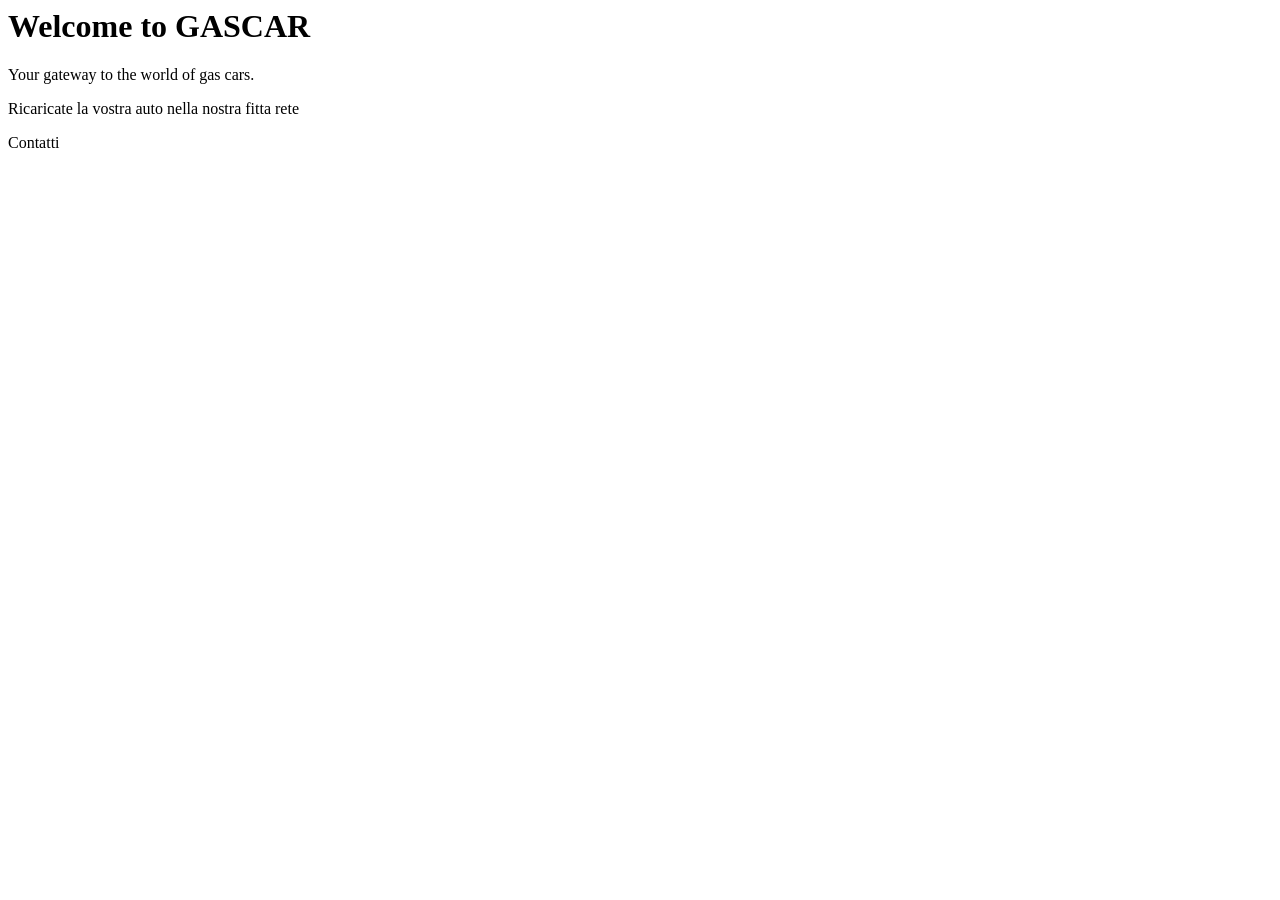
<file: Gascar/index.html>
<html> 
    <head>
        <title>GASCAR</title>
    </head>
    <body>
        <h1>Welcome to GASCAR</h1>
        <p>Your gateway to the world of gas cars.</p>
        <p>Ricaricate la vostra auto nella nostra fitta rete</p>
        <p>Contatti</p>
    </body>
</html>
</file>
